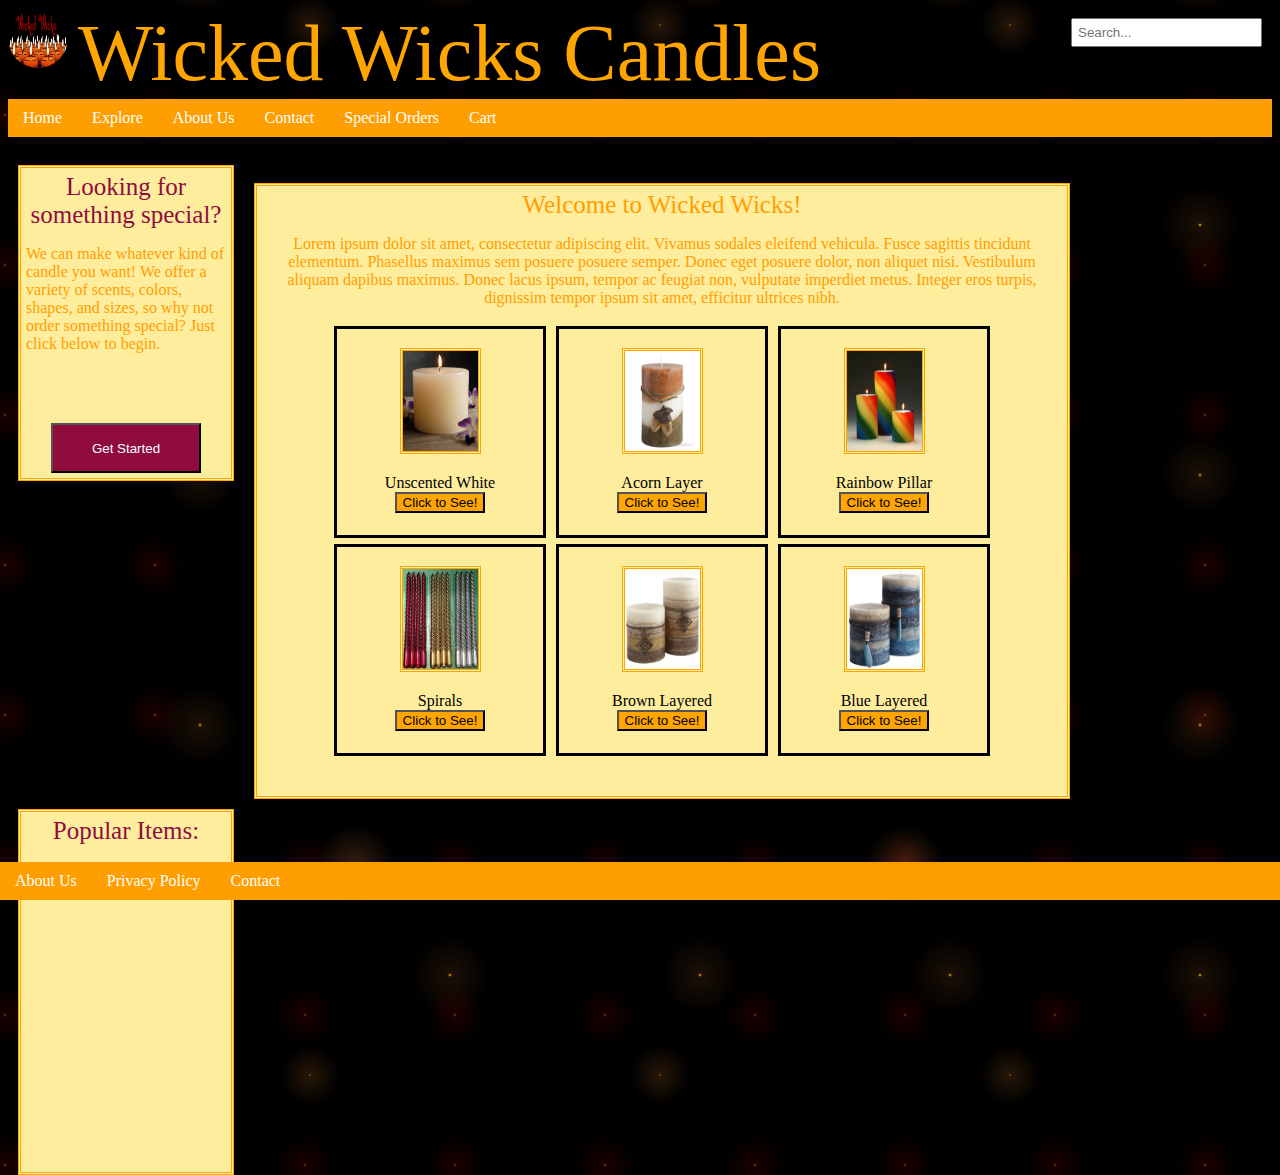
<file: index.html>
<!DOCTYPE html>
<html> 
<head>
	<title>Wicked Wicks</title>
	<link rel="stylesheet" type="text/css" href="main.css">
</head>


<body>



	<header>
		<a href="file:///C:/Users/Brieanna/Desktop/JavaScript%20ElevenFifty/Assignments/index.html"><img class="header-logo" src="img/Candles.jpg"></a>
		<span id="header-name">Wicked Wicks Candles</span>
		<input type="search" id="search" placeholder="Search...">
	</header>
	


	<ul>
  		<li><a href="">Home</a></li>
  		<li><a href="">Explore</a></li>
  		<li><a href="">About Us</a></li>
  		<li><a href="">Contact</a></li>
  		<li><a href="">Special Orders</a></li>
  		<li><a href="">Cart</a></li>
	</ul>


<br />


<!-- TODO: GET THIS TO ALIGN NEXT TO THE MAIN SECTION -->
	<aside id="specialty">
		<header id="specialty-header">Looking for something special?</header>
			<p>We can make whatever kind of candle you want! We offer a variety of scents, colors, shapes, and sizes, so why not order something special? Just click below to begin.</p>
<br />
<br />
<br />
			<center><button id="specialty-article-button">Get Started</button></center>
	</aside>

<br />


<center>
	<section id="main">
		<header id="main-header">Welcome to Wicked Wicks!</header>
			<p>Lorem ipsum dolor sit amet, consectetur adipiscing elit. Vivamus sodales eleifend vehicula. Fusce sagittis tincidunt elementum. Phasellus maximus sem posuere posuere semper. Donec eget posuere dolor, non aliquet nisi. Vestibulum aliquam dapibus maximus. Donec lacus ipsum, tempor ac feugiat non, vulputate imperdiet metus. Integer eros turpis, dignissim tempor ipsum sit amet, efficitur ultrices nibh.</p>
	

	<section class="products">

		<article class="product-article">
			<figure>
				<img class="product-article-thumbnail" src="img/white_candle.jpg">
			</figure>
			<header><span class="product-name">Unscented White</span></header>
			<button class="product-article-button">Click to See!</button>
		</article>

		<article class="product-article">
			<figure>
				<img class="product-article-thumbnail" src="img/acorn.jpg">
			</figure>
			<header<span class="product-name">Acorn Layer</span></header>
<br />
			<button class="product-article-button">Click to See!</button>
		</article>

		<article class="product-article">
			<figure>
				<img class="product-article-thumbnail" src="img/rainbow_candle.jpg">
			</figure>
			<header<span class="product-name">Rainbow Pillar</span></header>
<br />
			<button class="product-article-button">Click to See!</button>
		</article>

	</section>

	<section class="products2">

		<article class="product-article">
			<figure>
				<img class="product-article-thumbnail" src="img/spiral_candles.jpg">
			</figure>
			<header><span class="product-name">Spirals</span></header>
			<button class="product-article-button">Click to See!</button>
		</article>

		<article class="product-article">
			<figure>
				<img class="product-article-thumbnail" src="img/brown_layered.jpg">
			</figure>
			<header<span class="product-name">Brown Layered</span></header>
<br />
			<button class="product-article-button">Click to See!</button>
		</article>

		<article class="product-article">
			<figure>
				<img class="product-article-thumbnail" src="img/blue_layered.jpg">
			</figure>
			<header<span class="product-name">Blue Layered</span></header>
<br />
			<button class="product-article-button">Click to See!</button>
		</article>

	</section>
</center>


<br />

<!-- TODO: GET THIS TO ALIGN NEXT TO THE MAIN SECTION -->
	<aside id="popular">
		<header id="popular-article-header">Popular Items: </header>
	</aside>


<br />


<!-- TODO: SET WITH OPACITY -->
	<footer class="footer-list">
		<center>
			<ul>
  				<li><a href="">About Us</a></li>
  				<li><a href="">Privacy Policy</a></li>
  				<li><a href="">Contact</a></li>
			</ul>
		</center>
	</footer>



</body>
</html>
</file>
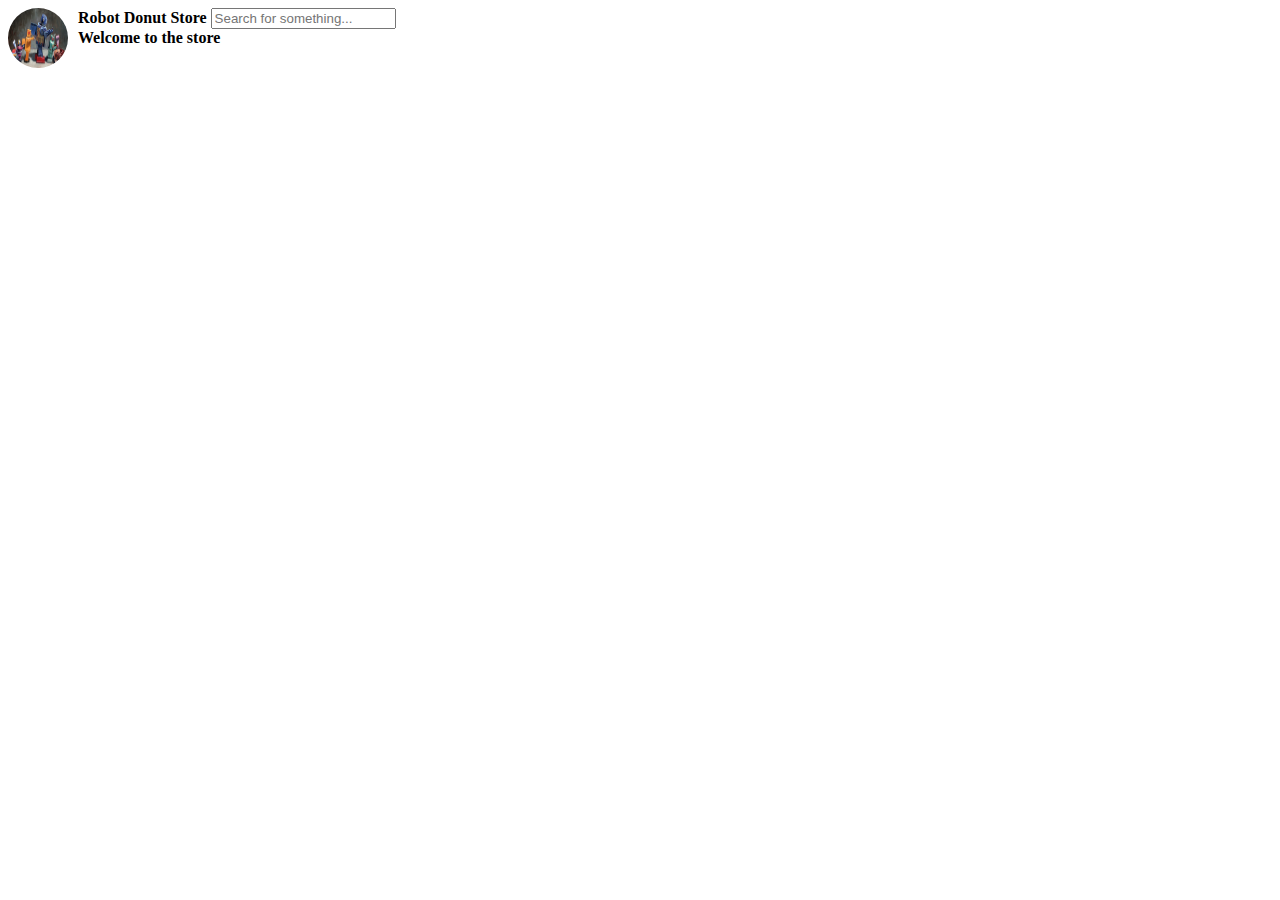
<file: storeexample/index.html>
<!-- Assets = custom fonts, images, logos, colors... These will be
provided by the customer. Until you get the assests, use place holders-->

<!DOCTYPE html>
<html>
<head>
	<title>Robots and Donuts</title>
	<link rel="stylesheet" type="text/css" href="main.css">
</head>
<body>

<!--Top Nav Bar and Input-->
	<header id="main-header">


		<!--circle logo-->
		<img class="logo" src="img/unscheduled_maintenance.jpg">


		<!--store title-->
		<span id="header-name">Robot Donut Store</span>
		<!--input field-->
		<input type="search" id="search" placeholder="Search for something...">
	</header>

<!--Pictures/Banner-->
	<section id="banner">
		
	</section>

<!--Welcome Section-->
	<section id="welcome">
		<header>Welcome to the store</header>
	</section>

<!--Aside for recent news-->
	<aside>

	</aside>

<!--Main section-->
	<section id="main">
			<!--Add favorites-->
			<!--Add customer of day-->
	</section>

<!--Ugly footer. Never for actual customer. :P -->
	<footer>
		
	</footer>

</body>
</html>
</file>
<file: main.css>
body {
	background-color:black;
	background-image:
		radial-gradient(orange, rgba(255,148,54,.2) 2px, transparent 40px),
		radial-gradient(orange, rgba(255,148,54,.15) 1px, transparent 30px),
		radial-gradient(orange, rgba(255,148,54,.1) 2px, transparent 40px),
		radial-gradient(rgba(255,148,54,.4), rgba(255,0,0,.1) 2px, transparent 30px);
	background-size: 550px 550px, 350px 350px, 250px 250px, 150px 150px; 
	background-position: 80px 40px, 135px 200px,75px 100px;
}

p {
	color: #FF9E00;
}


.header-logo {
	height: 60px;
	width: 60px;
	border-radius: 30px;
	float: left;
	margin-right: 10px;

}

#header-name {
	color: orange;
	font-family: Apple Chancery;
	font-size: 80px;	
}

#search {
	float: right;
	padding: 5px;
	margin: 10px 10px 0px 0px;
}

ul {
    list-style-type: none;
    margin: 0;
    padding: 0;
    overflow: hidden;
    background-color: #FF9E00;
  	border-width: 3px;
  	border-color: #900C3F;
}

li {
    float: left;
}

li a {
    display: inline-block;
    color: white;
    text-align: center;
    padding: 10px 15px;
    text-decoration: none;
}

li a:hover {
    background-color: #FFED9E;
    color: #900C3F;
}



#specialty {
	float: left;
	width: 200px;
	color: orange;
	margin: 10px 10px 0px 10px;
	padding: 5px 5px 5px 5px;
	display: inline-block;
	height: 300px;
	border-width: 3px;
	border-style: double;
	border-color: orange;
	background-color: #FFED9E;
}

#specialty-header {
	color: #900C3F;
	font-size: 25px;
	text-align: center;
}


#specialty-article-button {
	height: 50px;
	width: 150px;
	background-color: #900C3F;
	color: white;
}



#main {
	float: left;
	height: 600px;
	width: 800px;
	border-width: 3px;
	border-style: double;
	border-color: orange;
	margin: 10px 10px 0px 10px;
	padding: 5px 5px 5px 5px;
	background-color: #FFED9E;
}

#main-header {
	color: #FF9E00;
	font-size: 25px;
	text-align: center;
}


.product-article {
	height: 200px;
	width: 200px;
	border-width: 3px;
	border-color: black;
	border-style: solid;
	margin: 3px 3px 3px 3px;
	padding: 3px 3px 3px 3px;
	display: inline-block;
}

.product-article-thumbnail {
	width: 75px;
	height: 100px;
	border-width: 3px;
	border-style: double;
	border-color: orange;
}

.product-article-button {
	background-color: orange;
}



#popular {
	float: left;
	color: orange;
	display: inline-block;
	height: 350px;
	width: 200px;
	border-width: 3px;
	border-style: double;
	border-color: orange;
	margin: 10px 10px 0px 10px;
	padding: 5px 5px 5px 5px;
	background-color: #FFED9E;
}

#popular-article-header {
	color: #900C3F;
	font-size: 25px;
	text-align: center;
}



.footer-list {
	clear: both;
    list-style-type: none;
	overflow: hidden;
    background-color: #FF9E00;
  	border-width: 3px;
  	border-color: #900C3F;
  	left: 0px;
  	right: 0px;
	bottom: 0px;
	position: fixed;
	width: 100%;
}




/* **Notes:

Got background here: http://lea.verou.me/css3patterns/#starry-night
   Modified slightly: the colors & positions of the radial gradiants
   Original code below:
	body {
	background-color:black;
	background-image:
		radial-gradient(white, rgba(255,255,255,.2) 2px, transparent 40px),
		radial-gradient(white, rgba(255,255,255,.15) 1px, transparent 30px),
		radial-gradient(white, rgba(255,255,255,.1) 2px, transparent 40px),
		radial-gradient(rgba(255,148,54,.4), rgba(255,0,0,.1) 2px, transparent 30px);
	background-size: 550px 550px, 350px 350px, 250px 250px, 150px 150px; 
	background-position: 0 0, 40px 60px, 130px 270px, 70px 100px;
} */
</file>
<file: storeexample/main.css>
header {
	font-weight: bold;
} 

#main-header {

}

#head-name {
	font-size: 40px;
}

.logo {
	height: 60px;
	width: 60px;
	border-radius: 30px;
	float: left;
	margin-right: 10px;
}
</file>
